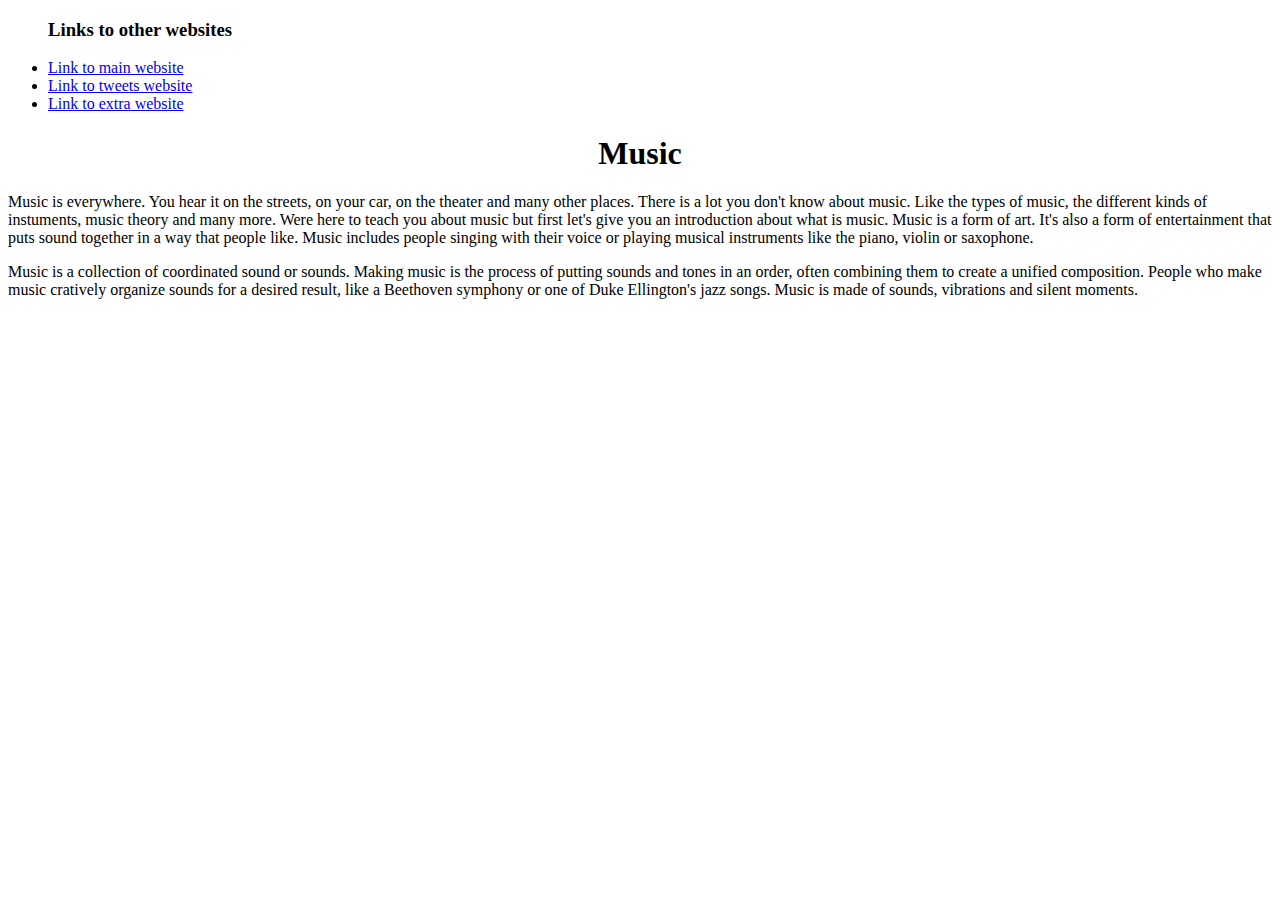
<file: index.html>
<!DOCTYPE html>
<html>
  <head>
    <link href="https://fonts.googleapis.com/css2?family=Caveat&family=Jost:wght@200;300&family=Nunito:ital,wght@1,300&family=Titillium+Web:ital,wght@1,300&display=swap" rel="stylesheet">  
<link href="https://apply.holbertonschool.com/level2/school.css" rel="stylesheet">
<link href="style.css" rel="stylesheet">
  </head>
        <header>
        <ul>
          <h3> Links to other websites </h3>
          <li> <a href="https://karla1213.github.io/index.html"> Link to main website </a> </li>
          <li> <a href="https://karla1213.github.io/tweets.html"> Link to tweets website </a> </li>
          <li> <a href="https://karla1213.github.io/Doc1.html"> Link to extra website </a> </li>   
        </ul>
      </header>
  </head>
  <body>
    <h1>Music</h1>
      <p>Music is everywhere. You hear it on the streets, on your car, on the theater and many other places. There is a lot you don't know about music. Like the types of music, the different kinds of instuments, music theory and many more. Were here to teach you about music but first let's give you an introduction about what is music. Music is a form of art. It's also a form of entertainment that puts sound together in a way that people like. Music includes people singing with their voice or playing musical instruments like the piano, violin or saxophone.</p>
    
    <p> Music is a collection of coordinated sound or sounds. Making music is the process of putting sounds and tones in an order, often combining them to create a unified composition. People who make music cratively organize sounds for a desired result, like a Beethoven symphony or one of Duke Ellington's jazz songs. Music is made of sounds, vibrations and silent moments.</p>   
    <h2>   </h2>
    <p>  </p>
    <h3>   </h3>
    <p>     </p>
    
    
    
 </body>
  
</html>
</file>
<file: style.css>
p {
  color: black;
  font-family: "Jost light 300";
  text-align:left;
  }
body {
  background-color:white;
}
h1 {
  text-align:center;
</file>
